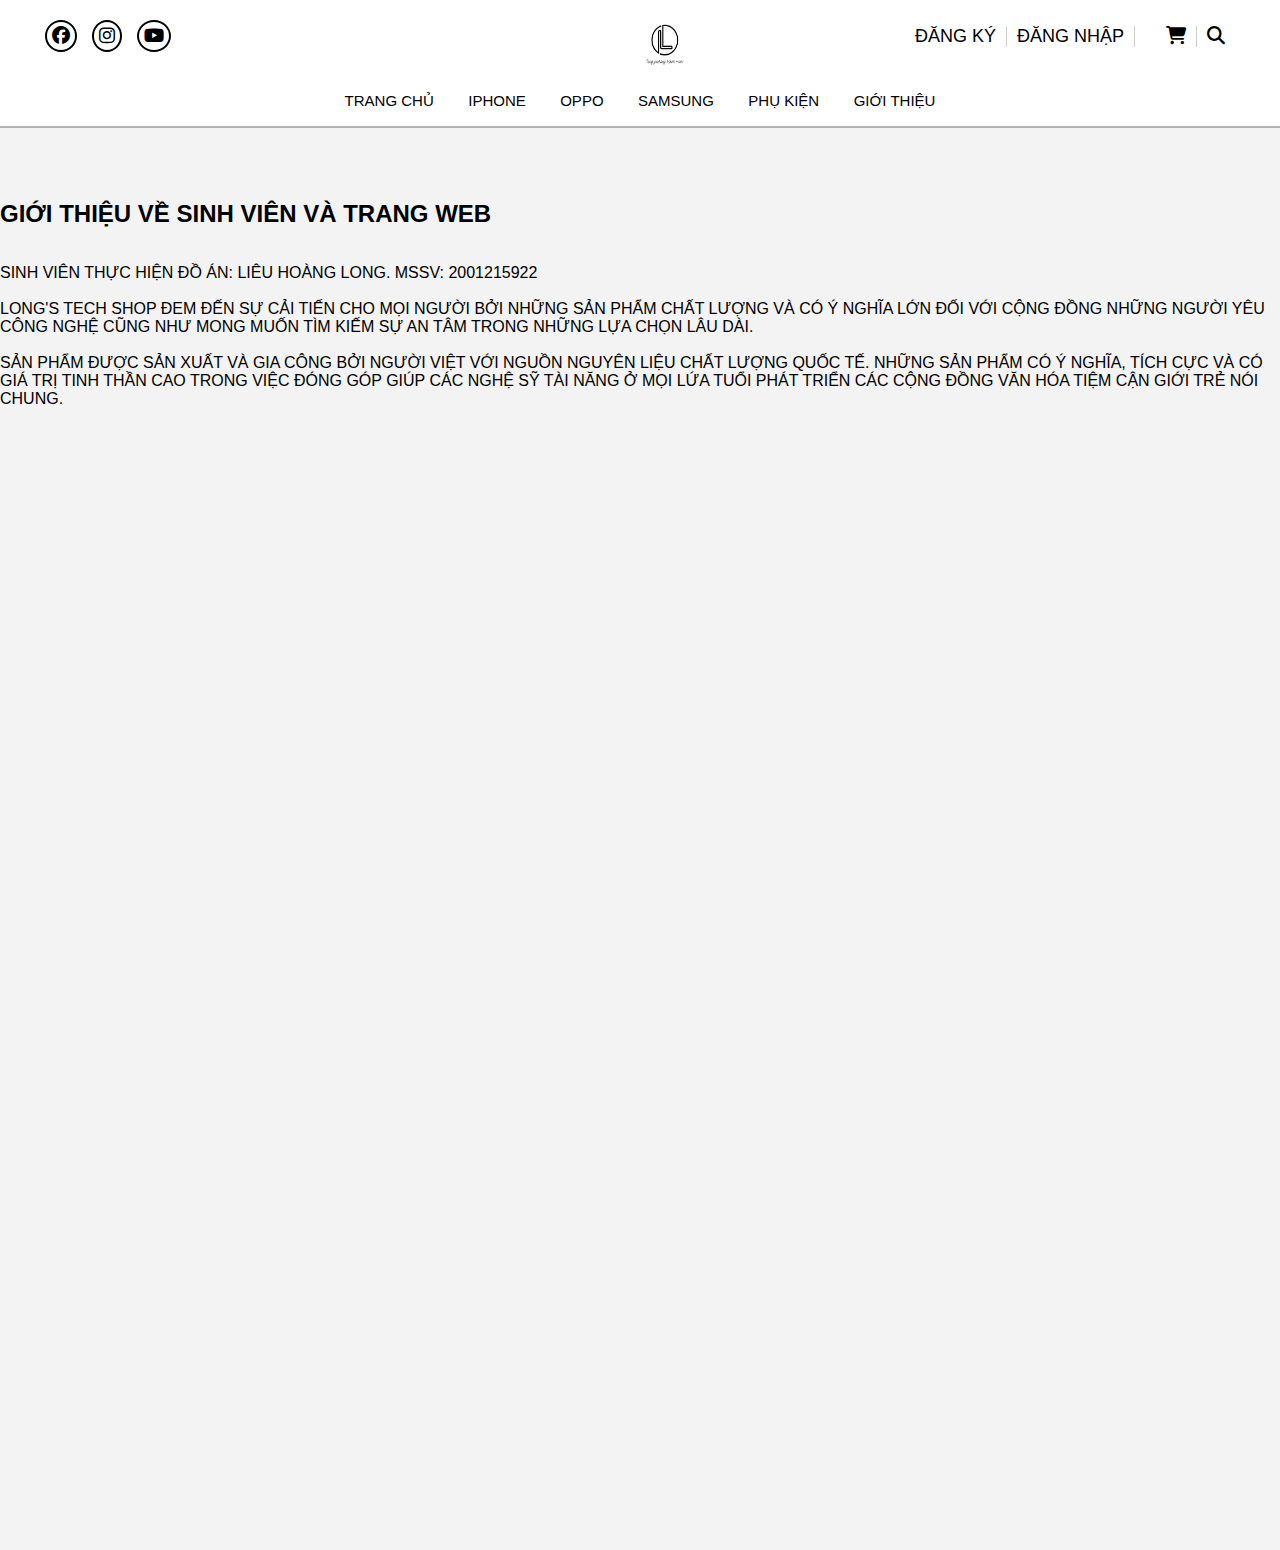
<file: Intro.html>
<!DOCTYPE html>
<html lang="en">
<head>
    <meta charset="UTF-8">
    <meta http-equiv="X-UA-Compatible" content="IE=edge">
    <meta name="viewport" content="width=device-width, initial-scale=1.0">
    <title>Giới thiệu</title>
    <link rel="stylesheet" href="https://cdnjs.cloudflare.com/ajax/libs/font-awesome/6.2.0/css/all.min.css">
    <link rel="stylesheet" href="./qlsanpham.css">
    <link rel="stylesheet" href="./stylee.css">
    <link rel="stylesheet" href="./responsive.css">
    <link rel="shortcut icon" href="./image/logo.png" type="image/x-icon">
</head>
<body>
    <div id="header">
        <div class="header__container">
            <div class="header__about">
                <div class="header__about-sm">
                    <a href="https://www.facebook.com/" class="header__about-sm-fb">
                        <i class="fa-brands fa-facebook"></i>
                    </a>
                    <a href="https://www.instagram.com/" class="header__about-sm-insta">
                        <i class="fa-brands fa-instagram"></i>
                    </a>
                    <a href="https://www.youtube.com/" class="header__about-sm-ytb">
                        <i class="fa-brands fa-youtube"></i>
                    </a>
                </div>

                <div class="header__about-info">
                    <!-- Nếu là admin mới xuất hiện bánh răng -->
                    <div class="header__about-info-setting">
                        <a href="#"> <i class="fa-solid fa-gear"></i></a>
                    </div>
                    <div class="header__about-info-signup" onclick="openForm_Register()">ĐĂNG KÝ</div>
                    <div class="header__about-info-signin" onclick="openForm_Login()">ĐĂNG NHẬP</div>
                    <div class="header__about-info-logout"><i class="fa-solid fa-right-from-bracket"></i></div>
                    <div class="header__about-info-name"><p></p></div>
                    <div class="header__about-info-cart">
                        <i class="fa-solid fa-cart-shopping"></i>
                    </div>
                    <div class="header__about-info-search">
                        <i class="fa-solid fa-magnifying-glass"></i>
                        <input type="text" placeholder="Nhập sản phẩm muốn tìm..." class="header__about-info-search-input hide">
                    </div>
                </div>
            </div>

            <div class="header__menu">
                <a class="header__logo" href="index.html">
                    <img src="./image/logo.jpg" alt="" class="header__logo-img">
                </a>
                <div class="header__menu-phone">
                    <i class="fa-solid fa-bars"></i>
                </div>
                <div class="header__menu-list hide-menu">
                    <div class="header__menu-item item-products" id="home">
                        <a href="index.html"><p>TRANG CHỦ</p></a>
                    </div>
                    <div class="header__menu-item item-products" id="iphone"><p>IPHONE</p></div>
                    <div class="header__menu-item item-products" id="oppo"><p>OPPO</p></div>
                    <div class="header__menu-item item-products" id="samsung"><p>SAMSUNG</p></div>
                    <div class="header__menu-item item-products" id="accessory"><p>PHỤ KIỆN</p></div>
                    <div class="header__menu-item item-products" id="intro"><a href="Intro.html">GIỚI THIỆU</a></div>
                </div>
            </div>
        </div>
    </div>
    <div class="main">
        <div class="about__us">
            <h2>GIỚI THIỆU VỀ SINH VIÊN VÀ TRANG WEB</h2>
            <br><br>
            SINH VIÊN THỰC HIỆN ĐỒ ÁN: LIÊU HOÀNG LONG. MSSV: 2001215922
            <br><br>
            LONG'S TECH SHOP ĐEM ĐẾN SỰ CẢI TIẾN CHO MỌI NGƯỜI BỞI NHỮNG SẢN PHẨM CHẤT LƯỢNG VÀ CÓ Ý NGHĨA LỚN ĐỐI VỚI CỘNG ĐỒNG NHỮNG NGƯỜI YÊU CÔNG NGHỆ CŨNG NHƯ MONG MUỐN TÌM KIẾM SỰ AN TÂM TRONG NHỮNG LỰA CHỌN LÂU DÀI.
            <br><br>
            SẢN PHẨM ĐƯỢC SẢN XUẤT VÀ GIA CÔNG BỞI NGƯỜI VIỆT VỚI NGUỒN NGUYÊN LIỆU CHẤT LƯỢNG QUỐC TẾ. NHỮNG SẢN PHẨM CÓ Ý NGHĨA, TÍCH CỰC VÀ CÓ GIÁ TRỊ TINH THẦN CAO TRONG VIỆC ĐÓNG GÓP GIÚP CÁC NGHỆ SỸ TÀI NĂNG Ở MỌI LỨA TUỔI PHÁT TRIỂN CÁC CỘNG ĐỒNG VĂN HÓA TIỆM CẬN GIỚI TRẺ NÓI CHUNG.
        </div>
    </div>
    <script src="./script.js"></script>
</body>
</html>
</file>
<file: qlsanpham.css>
* {
    margin: 0;
    padding: 0;
    box-sizing: border-box;
    font-family: 'Poppins', sans-serif;
}

body {
    position: relative;
    width: 100%;
    min-height: 150vh;
}

nav {
    position: fixed;
    width: 250px;
    height: 100%;
    background-color: rgb(0, 0, 1);
    display: flex;
    /*align-items:  center;*/
    border-right: 2px solid rgba(0, 0, 0, 1);
    z-index: 1000;
    /*transition: ease-in-out 0.5s;*/
}

nav ul {
    width: 100%;
    list-style: none;
    overflow: hidden;
    margin-top: 60px;
}

nav ul li a {
    width: 100%;
    color: white;
    font-size: 1.2em;
    text-decoration: none;
    display: inline-flex;
    align-items: center;
    padding: 15px;
    transition: linear 0.1s;
}

nav ul li a i {
    margin: 0 20px;
    color: white;
    font-size: 1.2em;
    transition: linear 0.2s;
}

nav ul li a:hover {
    background: white;
    color: black;
}

nav ul li a:hover i {
    color: black;
}

.content {
  position: relative;
  top: 0;
  left: 250px;
  width: calc(100% - 250px);
  min-height: 100vh;
  display: flex;
  justify-content: center;
  align-items: center;
  padding: 20px;
  transition: ease-in-out 0.5s;
}

.content .content__top {
    position: absolute;
    border: solid 2px white;
    top: 0px;
    height: 80px;
    width: 100%;
    border-radius: 5px;
    box-shadow: 0 0 15px rgb(16, 25, 11);
}

.content .content__top .content__top-accountname {
    position: absolute;
    border: solid 1px black;
    width: auto;
    top: 20px;
    right: 20px;
    border-radius: 5px;
    background-color: rgb(128, 128, 128);
    padding: 5px;
}
.content__top-accountname {
    color: white;
}

#content--style-product {
    position: absolute;
    top: 80px;
    width: 100%;
    left: 0px;
}

.content .content__mid {
    border: solid  2px white;
    /* top: 80px; */
    width: 100%;
    height: 700px;
    margin-top: 30px;
    font-size: 1.5em;
    border-radius: 5px;
    box-shadow: 0 0 15px rgb(16, 25, 11);
}

.content__mid-header {
    margin-top: 20px;
    text-align: center;
}

.content__mid table {
    margin-top: 10px;
    width: 100%;
    text-align: center;
}

.content__mid th{
    padding: 5px;
}

.content__mid img{
    width: 70px;
    padding-top: 5px;
}

.content__bottom {
    margin-top: 40px;
    top: 850px;
    width: 100%;
    height: 1000px;
}

.content__bottom .content__bottom-right {
    border: solid 2px white;
    float: left;
    width: 80%;
    height: 850px;
    text-align: center;
    font-size: 2em;
    font-weight: 600;
    padding-top: 20px;
    border-radius: 5px;
    box-shadow: 0 0 15px rgb(16, 25, 11);
}

.content__bottom-right-select{
    display: flex;
    padding-top: 25px;
    padding-left: 50px;
    text-align: left;
    font-size: 1.0rem;
    font-weight: 0.8;
}

.content__bottom-right-select h2{
    font-weight: 600;
    padding-right: 20px;
}

.content__bottom-right-select select{
    border: solid 3px;
    border-radius: 2px;
    cursor: pointer;
    font-size: 1.0rem;
    font-weight: 300;
}


/* Thêm sản phẩm */
.content__bottom-right-addproduct-line {
    margin-top: 20px;
}

.content__bottom-right-addproduct-form{
    width: 80%;
    margin: 20px 100px;
    text-align: left;
    font-size: 1.6rem;
    /* border: 2px solid red; */
}

.content__bottom-right-addproduct-form input{
    padding: 5px;
    width: 80%;
    height: 40px;
    border: none;
    border-bottom: solid 3px black;
    font-size: 1.0rem;
}

.content__bottom-right-addproduct-form select {
    height: 30px;
    width: 100px;
    border: solid 3px;
    border-radius: 3px;
    cursor: pointer;
    font-size: 1.0rem;
    font-weight: 300;
}


.content__bottom-right-addproduct-form-btn {
    margin-top: 40px;
    display: flex;
    width: 80%;
    align-items: center;
    justify-content: space-between;
}

.content__bottom-right-addproduct-form-btn--style {
    padding: 20px 60px;
    font-weight: 500;
    cursor: pointer;
    border-radius: 3px;
}


/* ẩn hiện thẻ form1 và form 2 */
.content__bottom-right-addproduct--form1 {
    display: none;
}

.content__bottom-right-addproduct--form2{
    display: none;
}

.product__remove:hover {
    cursor: pointer;
    color: coral;
}

.product__name {
    max-width: 500px;
    padding: 0 20px;
    
    overflow: hidden;
    white-space: nowrap;
}

.content__mid {
    height: 800px;
    max-height: 800px;
    overflow-y: scroll;
}

.store__menu {
    display: none;
}

/* Đơn hàng */
#content--style-order {
    display: none;
}

.content .content__mid--order {
    position: absolute;
    border: solid  2px white;
    top: 80px;
    width: 95%;
    height: 950px;
    margin-top: 30px;
    font-size: 1.5em;
    border-radius: 5px;
    box-shadow: 0 0 15px rgb(16, 25, 11);
}

.content__mid-header {
    margin-top: 20px;
    text-align: center;
}

.content__mid--customer table {
    margin-top: 10px;
    width: 100%;
    text-align: center;
}

.content__mid--customer th{
    padding: 5px;
    background-color: orange;
    color: black;
}

.content__mid--customer .btn-delete{
    border: solid 2px black;
    margin: 5px 50px;
}

.content__mid--customer .btn-delete:hover{
    color: white;
    background: black;
    cursor: pointer;
}

/* Toggle Button */
.toggle-button input{
    display: none;
}

.toggle-button label{
    position: relative;
    display: block;
    width: 50px;
    height: 25px;
    background: #888;
    border-radius: 20px;
    cursor: pointer;
    transition: background 300ms linear;
}

.toggle-button label:before{
    position: absolute;
    top: 50%;
    left: 3px;
    transform: translateY(-50%);
    content: "";
    display: block;
    width: 20px;
    height: 20px;
    background: #eee;
    border-radius: 50%;
    transition: left 300ms linear;
}

.toggle-button input:checked + label{
    background: #00acee;
}

.toggle-button input:checked + label:before{
    left: 28px;
}
.table th {
    background-color: orange;
}





/* KHÁCH HÀNG */
#content--style-customer {
    display: none;
}

.content .content__mid--customer {
    position: absolute;
    border: solid  2px white;
    top: 80px;
    width: 95%;
    height: 950px;
    margin-top: 30px;
    font-size: 1.5em;
    border-radius: 5px;
    box-shadow: 0 0 15px rgb(16, 25, 11);
}

.content__mid-header {
    margin-top: 20px;
    text-align: center;
}

.content__mid--order table {
    margin-top: 10px;
    width: 100%;
    text-align: center;
}
.order__tbody tr .order__name {
    cursor: pointer;
}
.content__mid--order th{
    padding: 5px;
    background-color: orange;
    color: black;
}

.content__mid--order .btn-delete{
    border: solid 2px black;
    margin: 5px 50px;
}

.content__mid--order .btn-delete:hover{
    color: white;
    background: black;
    cursor: pointer;
}
.content__mid--order , 
.content__mid--customer {
    overflow: scroll;
}

/* detail order */
.order__detail {
    position: fixed;
    top: 0;
    left: 0;
    right: 0;
    bottom: 0;

    background-color: rgba(0, 0, 0, 0.5);

    display: flex;
    align-items: center;
    justify-content: center;

    transition: all linear 0.2s;

    z-index: 1001;
    display: none;
}
.order__info-close {
    position: absolute;
    top: 10px;
    right: 10px;
    cursor: pointer;
}
@keyframes transDetailOrder {
    from {
        transform: translateY(-70%);
    }
    to {
        transform: translateY(0);
    }
}
.order__info-wrap {
    width: 450px;
    height: 500px;
    background-color: white;
    
    padding: 20px;
    border-radius: 5px;
    
    overflow: scroll;
    animation: transDetailOrder 0.2s linear forwards;
}
.order__info-header,
.order__info--product h4 ,
.order__info--customer h4 {
    text-align: center;
    margin-bottom: 20px
}
.order__info--customer h4 {
    margin-top: 30px;
}
.order__info--product-list {
    list-style: none;
}
.order__info-wrap p {
    display: inline-block;
}
.order__info--customer-name-wrap ,
.order__info--customer-phone-wrap ,
.order__info--customer-address-wrap {
    margin: 10px 0;
}
.order__info--print {
    text-align: center;
}
.order__info--print-btn {
    width: 50%;

    padding: 10px;
    margin-top: 60px;
    border: 1px solid rgba(0, 0, 0, 0.5);
    border-radius: 5px;
    
    font-size: 20px;
    font-weight: bold;

    background-color: coral;
    color: white;
    cursor: pointer;
}
.order__name ,
.order__total {
    min-width: 200px;
}
</file>
<file: stylee.css>
* {
    margin: 0;
    padding: 0;
    box-sizing: border-box;
}

body {
    background-color: #f3f3f3;
}

#header {
    position: fixed;
    top: 0;
    left: 0;
    right: 0;

    width: 100%;
    height: 128px;
    background-color: white;
    border-bottom: 2px solid rgba(0, 0, 0, 0.3);

    z-index: 10;
}
.header__container {
    max-width: 1200px;
    margin: auto;
}
.header__menu ,
.header__about {
    width: 1200px;
    display: flex;
    justify-content: space-between;
    
    margin-top: 20px;
}
.header__menu-phone {
    display: none;
}
/* .header__about-sm {

} */
.header__about-info {
    display: flex;
    align-items: center;
}
.header__about-info div {
    padding-right: 10px;
    border-right: 1px solid rgba(0, 0, 0, 0.2);
}
.header__about-info div:last-child {
    border-right: unset;
}
.header__about-info-signup:hover,
.header__about-info-signin:hover {
    color: lightcoral;
}
.header__about-info div ,
.header__about-sm a {
    text-decoration: none;
    color: black;
    margin: 0 5px;
    font-size: 18px;
    cursor: pointer;
}
.header__about-info div:hover i ,
.header__about-info div:hover p,
.header__about-sm a:hover {
    opacity: 0.6;
}
.header__about-sm a i {
    display: inline-block;
    padding: 5px;
    border: 2px solid black;
    border-radius: 50%;
}
.header__about-info-search {
    position: relative;
}
.header__about-info-search-input {
    position: absolute;
    top: 150%;
    right: 10px;
    max-width: 500px;
    padding: 5px 10px 5px 10px;
    outline: none;
    border-radius: 5px;
}
.header__about-info-search-input.hide{
    display: none;
}
.header__about-info-logout {
    display: none;
}
.header__about-info-setting {
    display: none;
}
/* .header__menu {

} */
.header__logo {
    position: absolute;
    top: 20px;
    left: 50%;
    transform: translateX(-50%);
}
.header__logo-img {
    width: 50px;
    height: 50px;
    border-radius: 50px;

    margin-left: 50px;
}
.about__us{
    margin-top: 200px;
    position: relative;
}
.header__menu-list {
    margin: auto;
    margin-top: 20px;
    margin-bottom: 20px;
}
.header__menu-item {
    position: relative;

    display: inline-block;
    margin: 0 10px;
    cursor: pointer;
    padding: 0 5px;
}
.header__menu-item a {
    text-decoration: none;
}
.header__menu-item:hover p {
    color: lightcoral;
}
.header__menu-item:hover::before ,
.header__menu-item:hover::after {
    width: 50%;
}
.header__menu-item::before {
    content: "";
    position: absolute;
    top: calc(100% + 5px);
    left: 50%;

    margin-top: 2px;
    width: 0%;
    height: 2px;
    background-color: lightcoral;

    transition: all 0.3s linear;
}
.header__menu-item::after {
    content: "";
    position: absolute;
    top: calc(100% + 5px);
    right: 50%;

    margin-top: 2px;
    width: 0%;
    height: 2px;
    background-color: lightcoral;

    transition: all 0.3s linear;
}
.header__menu-item p {
    font-size: 15px;
    color: black;
    font-weight: 500;
}
.header__menu-item a {
    font-size: 15px;
    color: black;
    font-weight: 500;
    text-decoration: none;
}


.content__slide {
    position: relative;
    display: flex;
    /* max-width: 100vw; */
    left: 50%;
    transform: translateX(-50%);
    margin: auto;
    overflow: hidden;
    
    transition: all 1s linear;
}
.content__slide-img {
    margin-top: 150px;
    min-width: 100vw;
    height: 520px;
    transition: all 2s linear;
}
.content__slide-img img {
    object-fit: cover;
    transform: translateY(-500px);
}
#content {
    width: 1200px;
    margin: auto;

    position: relative;
    margin-top: 30px;
}
.content__product {
    width: 1200px;
    height: calc(420px * 2 + 15px);
    display: grid;
    margin: auto;

    grid-template-columns: 25% 25% 25% 25%;
    column-gap: 15px;
    row-gap: 15px;
}
.content__product--item {
    border-radius: 5px;
    background-color: white;

    width: 300px;
    height: 440px;

    overflow: hidden;
    cursor: pointer;
}
.content__product--item:hover .content__product--item-img {
    transform: translateY(-8px);
}
.content__product--item:hover .content__product--item-name {
    color: lightcoral;
}
.content__product--item-img {
    padding: 10px 5px 0px;
    width: 100%;
    height: 300px;    
    object-fit: cover;

    transition: all 0.1s linear;
}
.content__product--item-name {
    padding: 5px;
    /* text-align: center; */

    display: block;
    display: -webkit-box;
    -webkit-box-orient: vertical;
    -webkit-line-clamp: 2;
    overflow: hidden;
}
.content__product--item-price {
    padding: 10px;
    max-width: 300px;
    display: block;
    font-size: 20px;
    font-weight: 600;
    color: red;
}

.content__product-recommend {
    margin: 50px 0 30px;
    position: relative;
}
.content__product-recommend-span {
    position: absolute;
    top: 50%;
    right: -3.5%;
    transform: translateY(-50%);

    width: 81%;
    height: 2px;
    background-color: rgba(0, 0, 0, 0.5);
}

.pagination {
    margin: 80px 0 30px;
    display: flex;
    justify-content: center;
    align-items: center;
}
.page {
    padding: 2px 10px;
    margin: 0 10px;
    font-size: 22px;
    font-weight: bold;
    color: rgba(0, 0, 0, 0.5);
    border-radius: 2px;
}
.page:hover {
    cursor: pointer;
    color: #333;
}
.page.active {
    background-color: #d5d5d5;
}

/* content__blog */
.content__blog {
    position: relative;
    margin: 50px 0 0;
}
.content__blog-title {
    position: relative;
}
.content__blog-span {
    position: absolute;
    top: 55%;
    right: -3.5%;
    transform: translateY(-50%);

    width: 81%;
    height: 2px;
    background-color: rgba(0, 0, 0, 0.5);
}
.content__blog-wrap {
    display: flex;
    overflow-x: scroll;
    overflow-y: hidden;
    
    width: 1200px;
    margin: 30px 30px 0;

    scroll-behavior: smooth;
}
/* Tắt thanh trượt */
.content__blog-wrap::-webkit-scrollbar {
    display: none;
}
.content__blog--item {
    min-width: 32.4%;
    margin-right: 12px;

    border: 1px solid rgba(0, 0, 0, 0.3);
    border-radius: 5px;
}
.content__blog--item:last-child {
    margin-right: 0%;
}
.content__blog--item-link {
    text-decoration: none;
}
.content__blog--item-img {
    width: 100%;
    height: 250px;

    padding: 5px;
    border-radius: 5px;
}
.content__blog--item-title {
    display: block;
    display: -webkit-box;
    -webkit-box-orient: vertical;
    -webkit-line-clamp: 2;
    overflow: hidden;

    padding: 5px;
    font-size: 20px;
    color: #333;
}
.content__blog--item:hover{
    transform: scale(1.05);
}
.content__blog--item:hover .content__blog--item-title {
    color: lightcoral;
}
/* .content__blog-btn {
} */
.content__blog-btn button {
    position: absolute;
    top: 50%;
    transform: translateX(-50%);
    padding: 10px 15px;
    font-size: 30px;
    border-radius: 50%;
    cursor: pointer;
    background-color: #f3f3f3;
}
.content__blog-btn button:hover {
    background-color: #d5d5d5;
}
#content__blog-btn-left {
    left: 0;
}
#content__blog-btn-right {
    right: -9.5%;
}

/* product's detail */
.content__product--detail {
    position: fixed;
    top: 0;
    left: 0;
    right: 0;
    bottom: 0;
    z-index: 15;
    
    background-color: rgba(0, 0, 0, 0.5);
    
    display: flex;
    justify-content: center;
    align-items: center;

    display: none;
}
.content__product--detail-container {
    position: relative;
    display: flex;
    background-color: #f3f3f3;
    width:  900px;
    height: 520px;

    border-radius: 5px;

    animation: scaleDetail 0.2s linear;
}
@keyframes scaleDetail {
    from {
        transform: scale(0.5);
    }
    to {
        transform: scale(1);
    }
}
.content__product--detail-close {
    position: absolute;
    top: 15px;
    right: 15px;
    font-size: 16px;
    cursor: pointer;
}
.content__product--detail-close:hover {
    color: grey;
}
.content__product--detail-img {
    /* width: 200px; */
    height: 350px;
    flex-basis: 40%;
    margin-top: 10%;
    padding: 20px;
}
.content__product--detail-img img {
    width: 100%;
    height: 100%;

    object-fit: cover;
}
.content__product--detail-all {
    flex-basis: 60%;
    padding: 30px;
}
/* .content__product--detail-info {

} */
.content__product--detail-info-name {
    margin: 10px 0 10px 0;
}
.content__product--detail-info-price {
    margin: 10px 0 10px 0;
}
.content__product--detail-info-desc {
    margin: 10px 5px 25px 0;
    font-size: 20px;
}
.content__product--detail-quantity-wrap {
    display: flex;
    justify-content: center;
    cursor: pointer;
    margin-bottom: 30px;
}
.content__product--detail-quantity-wrap span{
    padding: 10px;
    border: 1px solid black;
    border-radius: 2px;
    /* background-color: red; */
}
.content__product--detail-quantity {
    padding: 10px 40px;
}
.content__product--detail-quantity-wrap span i {
    color: lightcoral;
}
.content__product--detail-btn {
    width: 100%;
    padding: 10px;
    background-color: lightcoral;
    color: white;
    font-size: 20px;
    font-weight: bold;
    cursor: pointer;
}
.content__product--detail-btn:hover {
    background-color: coral;
    color: gray;
}

/* footer */
#footer {
    width: 1200px;
    margin: auto;

    position: relative;
    margin-top: 50px;
    margin-bottom: 100px;
}
.footer-span {
    position: absolute;
    width: calc(100% + 40px);
    height: 3px;
    background-color: rgba(0, 0, 0, 0.5);
}
.footer-span2 {
    margin-top: 40px;
    height: 1px;
}
.footer-wrap {
    display: flex;
}
.footer__info ,
.footer__email ,
.footer__address {
    flex-basis: 33.3333%;
    margin-top: 30px;
}

.footer__info-logo {
    display: flex;
    justify-content: center;
    align-items: center;
}
.footer__info-logo-img {
    width: 100px;
    height: 100px;

    border-radius: 50%;
    box-shadow: 0px 0px 10px rgba(0, 0, 0, 0.7);
}
.footer__info-socialmeadia {
    display: flex;
    justify-content: center;
    align-items: center;
    margin-top: 25px;
}
.footer__info-socialmeadia-link {
    color: #333;
    padding: 10px;
    margin: 2px;
    font-size: 20px;
    background-color: #d5d5d5;
}
.footer__info-socialmeadia-link i {
    color: white;
}
.footer__info-socialmeadia-link:hover i {
    color: #333;
}

.footer__email {
    border-left: 1px solid rgba(0, 0, 0, 0.3);
    border-right: 1px solid rgba(0, 0, 0, 0.3);
    padding: 10px 30px;
}
.footer__email-header {
    font-size: 20px;
    text-align: center;
}
.footer__email-title {
    margin: 15px 0;
}
.footer__email-email {
    margin-top: 10px;
    width: 100%;
    padding: 7px 5px;
    font-size: 16px;
    border-radius: 2px;
    outline: none;
    border: 1px solid rgba(0, 0, 0, 0.3);
}

.footer__address {
    text-align: center;
    padding: 10px;
}
.footer__address-header {
    font-size: 20px;
}
.footer__address-title {
    font-size: 16px;
    margin-top: 10px;
}

/* Cart */
#cart {
    background-color: white;

    padding-top: 1px;
    margin-top: 120px;
    
    min-height: 300px;

    display: none;
}
.buyall-btn {
    position: absolute;
    bottom: -40px;
    right: 30px;

    background-color: crimson;
    color: white;

    font-size: 16px;
    font-weight: bold;

    padding: 10px;
    border: none;
    border-radius: 5px;

    cursor: pointer;
    display: none;
}
.cart__item--about-pay-btn {
    display: none;
}
.cart-wrap {
    position: relative;
    width: 1000px;
    margin: auto;
}
.cart--header {
    text-align: center;
    margin: 30px 0;
}
/* .cart__list {

} */
.cart__item {
    position: relative;
    display: flex;
    border-bottom: 1px solid rgba(0, 0, 0, 0.3);
    padding: 20px 10px;
}
.cart__close {
    position: absolute;
    top: 67%;
    transform: translateX(-50%);
    left: 27%;  
    cursor: pointer;
}
.cart__close:hover {
    color: chocolate;
}
.cart__item:first-child {
    border-top: 1px solid rgba(0, 0, 0, 0.3);
}
.cart__item:last-child {
    border-bottom: none;
}
.cart__item-img {
    width: 100px;
    height: 100px;

    margin-right: 10px;
}
.cart__item-img img {
    width: 100%;
    height: 100%;
    object-fit: cover;
}
.cart__item--about {
    display: flex;
    align-items: center;
}
.cart__item--about-info {
    width: 700px;
    padding: 0 60px 0 20px;   
}
.cart__item--about-info-name {
    font-size: 20px;
    font-weight: bold;
    margin: 0 0 10px 0;

    overflow: hidden;
    display: block;
    display: -webkit-box;
    -webkit-box-orient: vertical;
    -webkit-line-clamp: 1;
}
.cart__item--about-info-price {
    margin: 5px 0 10px 0;
}
.cart__item--about-info-quantity-wrap {
    margin-top: 15px;
    margin-left: 10px
}
.cart__item--about-info-quantity-wrap span {
    padding: 5px;
}
.cart__item--about-info-quantity-wrap span i {
    color: chocolate;
    cursor: pointer;
}
.cart__item--about-info-quantity-wrap span i:hover {
    color: coral;
}
/* .cart__item--about-pay {

} */
.cart__item--about-pay-total {
    font-size: 20px;
    margin-bottom: 20px;
    color: chocolate;
}
.cart__item--about-pay-btn {
    padding: 10px;
    border: none;
    border-radius: 5px;
    background-color: coral;
    color: white;
    font-size: 14px;
    font-weight: bold;
    cursor: pointer;
}
.cart__item--about-pay-btn:hover {
    background-color: chocolate;
    color: grey;
}

/* modal */
.modal{
    position: fixed;
    top: 0;
    bottom: 0;
    right: 0;
    left: 0;
    display: flex;
    display: none;
    animation: fadeIn linear 0.1s;

    z-index: 16;
}

.modal__overlay{
    position: absolute;
    height: 100%;
    width: 100%;
    background-color: rgba(0, 0, 0, 0.4);
}

.modal__body{
    width: 600px;
    height: 500px;
    background-color: white;
    margin: 100px auto;
    position: relative;
    z-index: 1;
    border-radius: 5px;

    padding: 40px 0 0 0;
}

.auth-form {
    position: fixed;
    width: 600px;
    height: 350px;
}

.form-button-X{
    height: auto;
    float: right;
}

.btnX {
    position: absolute;
    top: -20px;
    right: 20px;
    color: red;
    border-radius: 5px;
    padding: 5px;
    font-size: 20px;
}

.btnX:hover {
    color: black;
    cursor: pointer;
    background-color: red;
}

.auth-form__container{
    padding: 0 50px;
    margin-top: 0;
}

.auth-form__header {
    width: 600px;
    text-align: center;
}

.auth-form__heading{
    font-size: 1.5rem;
    font-weight: 400;

    margin-bottom: 20px;
}

.auth-form__form{
    width: 100%;
    margin-right: 20px;
}

.auth-form__group{
    width: 94%;
}

.auth-form_input{
    width: 100%;
    height: 40px;
    padding: 0 12px;
    font-size: 1.0rem;
    border-radius: 5px;
}

.auth-form__aside{
    margin-top: 5px;
    height: 20px;
}

.auth-form__sales{
    margin-top: 8px;
    width: 49%; 
    float: left;
    font-size: 18px;
}

.auth-form__help{
    width: 49%;
    float: left;
    text-align: right;
}

.auth-form__controls {
    clear: both;
    margin-top: 20px;
}

.btn {
    width: 100%;
    height: 36px;
    font-size: 1.2rem;
}

.auth-form__controls .btn--dangnhap{
    padding: auto 90px;
    cursor: pointer;
    opacity: 0.8;
    color: aliceblue;
    margin-bottom: 5px;
    background-color: black;
    border-radius: 5px;
}

.btn--dangnhap:hover{
    color: black;
    background-color: aliceblue;
}

.auth-form__other{
    padding: 0 50px;
    margin-top: 10px;
    width: 83%;
    height: 20px;
}

.line{
    float: left;
    width: 40%;
    height: 20px;
}

.char{
    float: left;
    width: 20%;
    text-align: center;
    font-size: 1.2rem;
}

.auth-form__register{
    padding: 0 50px;
    margin-top: 20px;
}

#login {
    display: none;
}

#register {
    display: none;
}

/* animation */
@keyframes fadeIn{
    from
    {
        opacity: 0;
    }
    to
    {
        opacity: 1;
    }
}

.auth-form__group.error input {
    border-color: red;
}
.auth-form__group.error small {
    color: red;
}
.content__bottom {
    display: flex;
    justify-content: center;
}
</file>
<file: responsive.css>
/* pc  laptop mini*/
@media screen and (min-width : 1024px) and (max-width : 1250px) {
    * {
        max-width: 100%;
    }
    .content__slide {
        width: 100%;
    }
    .content__slide-img {
        min-width: 100%;
    }
}

/* ipad */
@media screen and (max-width : 1023px) and (min-width : 740px) {
    * {
        max-width: 100%;
    }
    #header {
        max-width: 100vw;
    }
    .header__about-sm {
        display: none;
    }
    .header__logo {
        top: 15%;
        left: 5%;

    }
    .header__logo img {
        width: 80px;
        height: 80px;
    }
    .header__about-info {
        margin-left: auto;
    }
    .header__about-info-search-input {
        top: 150%;
        right: 5px;
        min-width: 150px;
        padding: 5px;
    }

    #content {
        max-width: 100vw;
    }
    .content__slide {
        width: 100%;
    }
    .content__slide-img {
        min-width: 100%;
        object-fit: cover;
    }
    .content__product {
        grid-template-columns: 49% 49%;
        column-gap: 10px;
        row-gap: 10px;
    }
    .content__product--item {
        width: 100%;
        height: 440px;
    }
    .content__product--item img {
        object-fit: contain;
    }
    .content__blog-title ,
    .content__product-recommend {
        margin: 50px 0;
        text-align: center;
        font-size: 25px;
    }
    .content__product-recommend-span,
    .content__blog-span {
        display: none;
    }

    .content__blog-wrap {
        width: calc(100vw - 1vw);
        margin: 30px 10px;
    }
    .content__blog--item {
        min-width: 49%;
    }
    .content__blog-btn {
        display: none;
    }
    .cart__list {
        padding: 0 20px 0 0;
    }
    .content__product--detail {
        align-items: unset;
    }
    .content__product--detail-container {
        margin-top: 150px;
    }

    /* store */
    nav {
        width: 200px;
    }
    .content {
        left: 210px;
    }
    .content__bottom .content__bottom-right {
        min-width: 100%;
        height: 800px;
    }
    .content__mid {
        min-width: 100%;
    }
    .content__bottom-right-select {
        text-align: center;
    }
    .content__bottom-right-select select {
        padding: 5px;
        font-size: 20px;
    }
    .content__bottom-right-select h2 {
        margin-top: 10px;
    }
    .content__top {
        text-align: center;
    }
    .content .content__top .content__top-accountname {
        position: relative;
        padding: 20px;
        top: 0;
        left: -2px;
        right: 0px;
        
        height: 80px;
        box-shadow:0 0 5px black;
        font-size: 30px;
        text-align: center;
    }
    nav ul li a {
        padding: 15px 15px 25px;
    }
    table {
        width: 50%;
    }
    .content__mid--customer {
        overflow: scroll;
    }

    /* footer */
    .footer__address-title {
        line-height: 27px;
    }

    /* detail order */
    .order__detail {
        align-items: unset;
    }
    .order__info-wrap {
        margin-top: 150px;
    }
}
/* phone */
@media screen and (max-width : 739px) {
    * {
        max-width: 100%;
    }
    .content__slide {
        width: 100%;
    }
    .content__slide-img {
        min-width: 100%;
        object-fit: cover;
        margin-top: 150px;
        height: 180px;
    }
    #header {
        max-width: 100vw;
    }
    .header__logo {
        left: 25px;
    }
    .header__logo img {
        width: 70px;
        height: 70px;
    }
    .header__about-sm {
        display: none;
    }
    .header__menu-phone {
        display: block;
        position: absolute;
        top: 70px;
        right: 20px;
        font-size: 30px;
        cursor: pointer;
    }
    .header__about-info {
        margin-left: auto;
    }
    .header__about-info-search {
        position: absolute;
        top: 60%;
        right: 65px;
    }
    .header__about-info-search-input {
        position: absolute;
        top: -5px;
        right: 150%;
        min-width: 190px;
        padding: 5px 5px;
        font-size: 16px;
    }
    .header__menu-list {
        position: absolute;
        top: 75%;
        right: 0;

        width: 200px;
        height: 340px;
        background-color: rgba(0, 0, 0, 1);
        border-radius: 3px;

        display: flex;
        flex-direction: column;
    }
    .header__menu-list::before {
        content: "";
        position: absolute;
        top: -22px;
        right: 18px;

        border: 15px solid;
        border-color: transparent transparent black transparent;
    }
    .hide-menu {
        display: none;
    }
    .header__menu-item {
        padding: 15px;
    }
    .header__menu-list p {
        color: white;
        font-size: 22px;
        font-weight: 550;
    }
    .header__menu-list a {
        color: white;
        font-size: 22px;
        font-weight: 550;
    }
    .header__menu-item:hover::before ,
    .header__menu-item:hover::after {
        top: 90%;
    }

    /* content */
    .content__blog-title ,
    .content__product-recommend {
        text-align: center;
        font-size: 25px;
    }
    .content__product-recommend-span,
    .content__blog-span {
        display: none;
    }
    .content__product {
        grid-template-columns: 49% 49%;
        column-gap: 5px;
        row-gap: 5px;
    }
    .content__product--item {
        width: 100%;
        height: 440px;
    }
    .content__product--item img {
        object-fit: contain;
    }
    .pagination {
        margin: 80px 0 30px;
        flex-wrap: wrap;
    }
    .page {
        margin: 5px;
    }
    .content__blog-wrap {
        width: calc(100vw - 5vw);
        margin: 30px 10px;
    }
    .content__blog--item {
        min-width: 80%;
    }
    .content__blog-btn {
        display: none;
    }
    /* detail */
    .content__product--detail-container {
        width: 90%;
        margin: auto;
        overflow-y: scroll;
        scroll-behavior: smooth;

        display: grid;
        grid-template-areas:    "img img"
                                "desc desc";
        
    }
    .content__product--detail-img{
        grid-area: img;
    }
    .content__product--detail-all {
        grid-area: desc;
    }
    .content__product--detail-img img {
        object-fit: contain;
    }
    .content__product--detail-btn {
        margin-bottom: 20px;
    }

    /* cart */
    .cart__list {
        padding: 0 20px 0 0;
    }
    .cart__close {
        margin-left: 50px;
    }

    #footer {
        width: 100%;
    }
    .footer-wrap {
        flex-wrap: wrap;
    }
    .footer__info ,
    .footer__email ,
    .footer__address {
        margin-top: 30px;
    }
    .footer__info {
        flex-basis: 43%;
    }
    .footer__email {
        margin-left: 4%;
        flex-basis: 49%;
    }
    .footer__address {
        flex-basis: 100%;
    }
    .footer__email {
        border-right: unset ;
    }

    /* store */
    /* .sidebar {
      
    } */
    .hide-sidebar {
        display: none;
    }
    .store__menu {
        display: block;
        position: absolute;
        top: 15px;
        left: 20px;
        font-size: 40px;
        cursor: pointer;
        z-index: 10;
    }
    .store,
    .content {
        width: 100vw;
    }
    .content__top {
        min-width: 100vw;
    }
    .content .content__top .content__top-accountname {
        position: relative;
        padding: 20px 0 0px 10px;
        top: 0;
        right: -80px;
        
        height: 80px;
        width: 80%;
        box-shadow:0 0 5px black;
        font-size: 30px;
        text-align: center;
        border-radius: none;
    }
    .content__mid,
    .content__bottom,
    .content__bottom-right,
    .content__mid--order ,
    .content__mid--customer {
        min-width: 100vw;
    }
    .content__bottom {
        margin-bottom: 0;
    }
    .content__bottom-right-addproduct-form-btn {
        margin-top: 40px;
        display: flex;
        width: 80%;
        align-items: center;
        justify-content: center;
    }
    
    .content__bottom-right-addproduct-form-btn--style {
        padding: 20px 60px;
        font-weight: 500;
        cursor: pointer;
        border-radius: 3px;
    }
    .content {
        left: 0;
    }
    .sidebar__wrap {
        position: fixed;
        top: 0;
        left: 0;
        right: 0;
        bottom: 0;

        background-color: rgba(0, 0, 0, 0.7);
        z-index: 500;
    }
    .content__mid--customer {
        overflow: scroll;
    }
}
</file>
